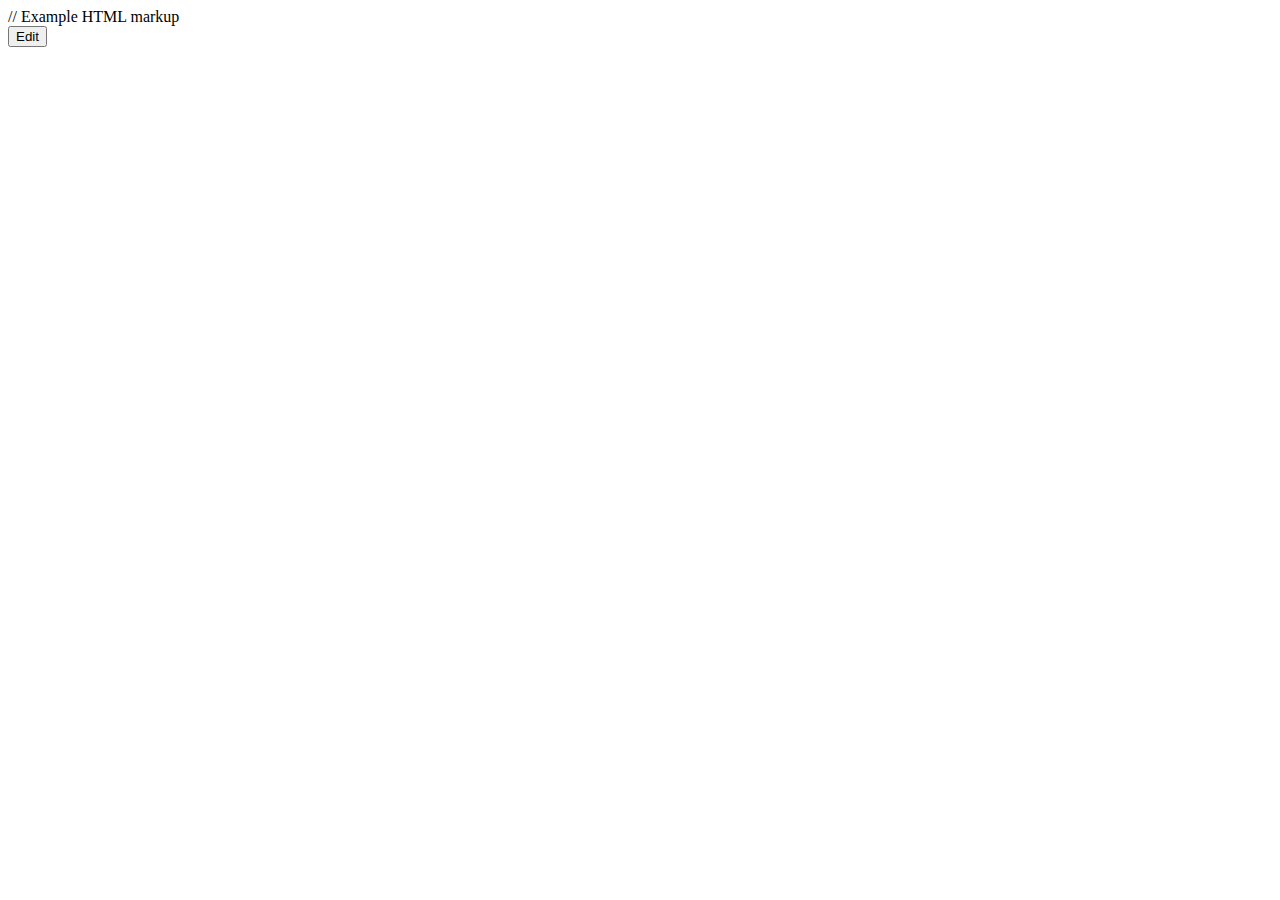
<file: alt.html>
<!DOCTYPE html>
<html lang="en">
<head>
    <meta charset="UTF-8">
    <meta name="viewport" content="width=device-width, initial-scale=1.0">
    <title>Document</title>
    </head>
    <body>
        // Example HTML markup
        <div class="todo-item">
        <!-- ... todo content ... -->
        <button class="edit-button" onclick="editTodo(0)">Edit</button>
        </div>

        <script>
        function editTodo(index) {
        // ... code to retrieve user todos and perform editing ...
        }

        // Alternatively, you can bind the event listener programmatically:
        const editButtons = document.querySelectorAll('.edit-button');
        editButtons.forEach((button, index) => {
        button.addEventListener('click', () => {
            editTodo(index);
        });
        });
        </script>

</body>
</html>
</file>
